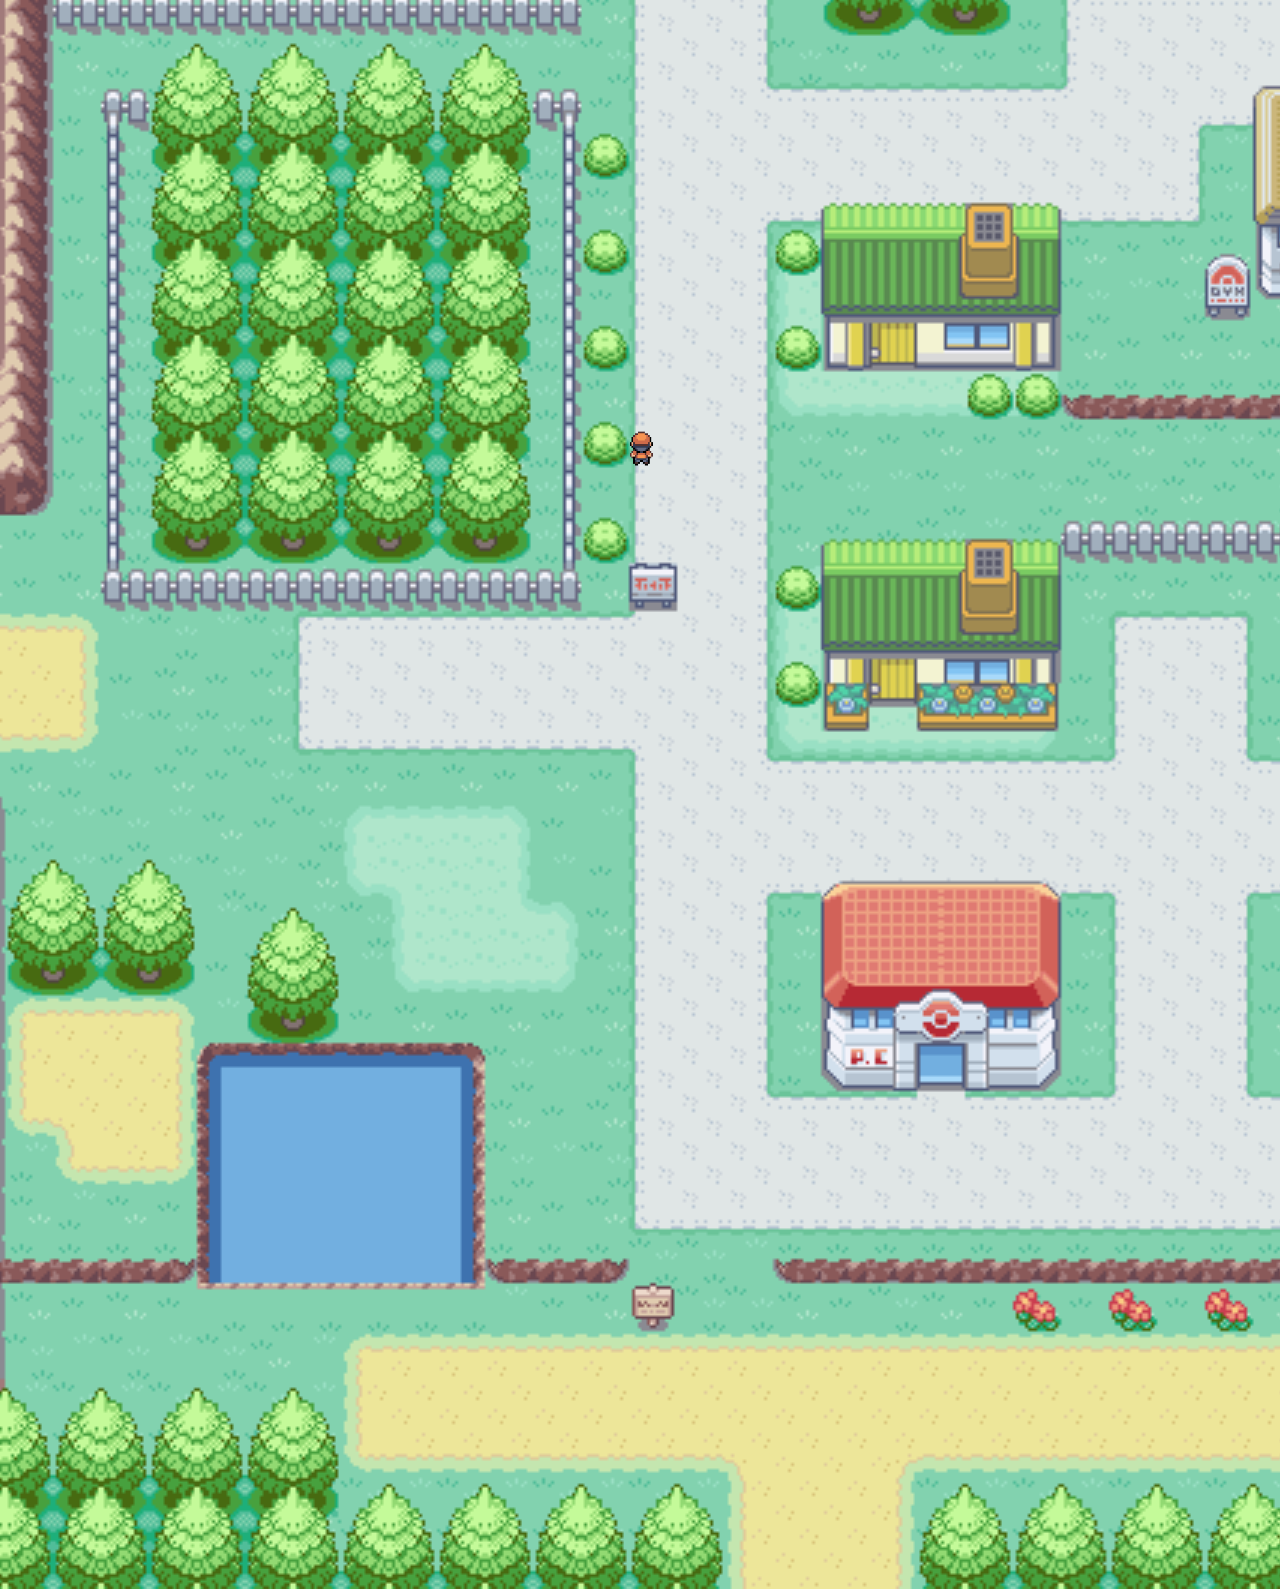
<file: index.html>
<html lang="en">
<head>
    <meta charset="UTF-8">
    <meta http-equiv="X-UA-Compatible" content="IE=edge">
    <meta name="viewport" content="width=device-width, initial-scale=1.0">
    <link rel="stylesheet" href="style.css">
    <title>Kesswil City</title>
</head>
<body>
    <div class="player"></div>
    <canvas id="myCanvas" ></canvas>
    <script src="main.js"></script>
</body>
</html>
</file>
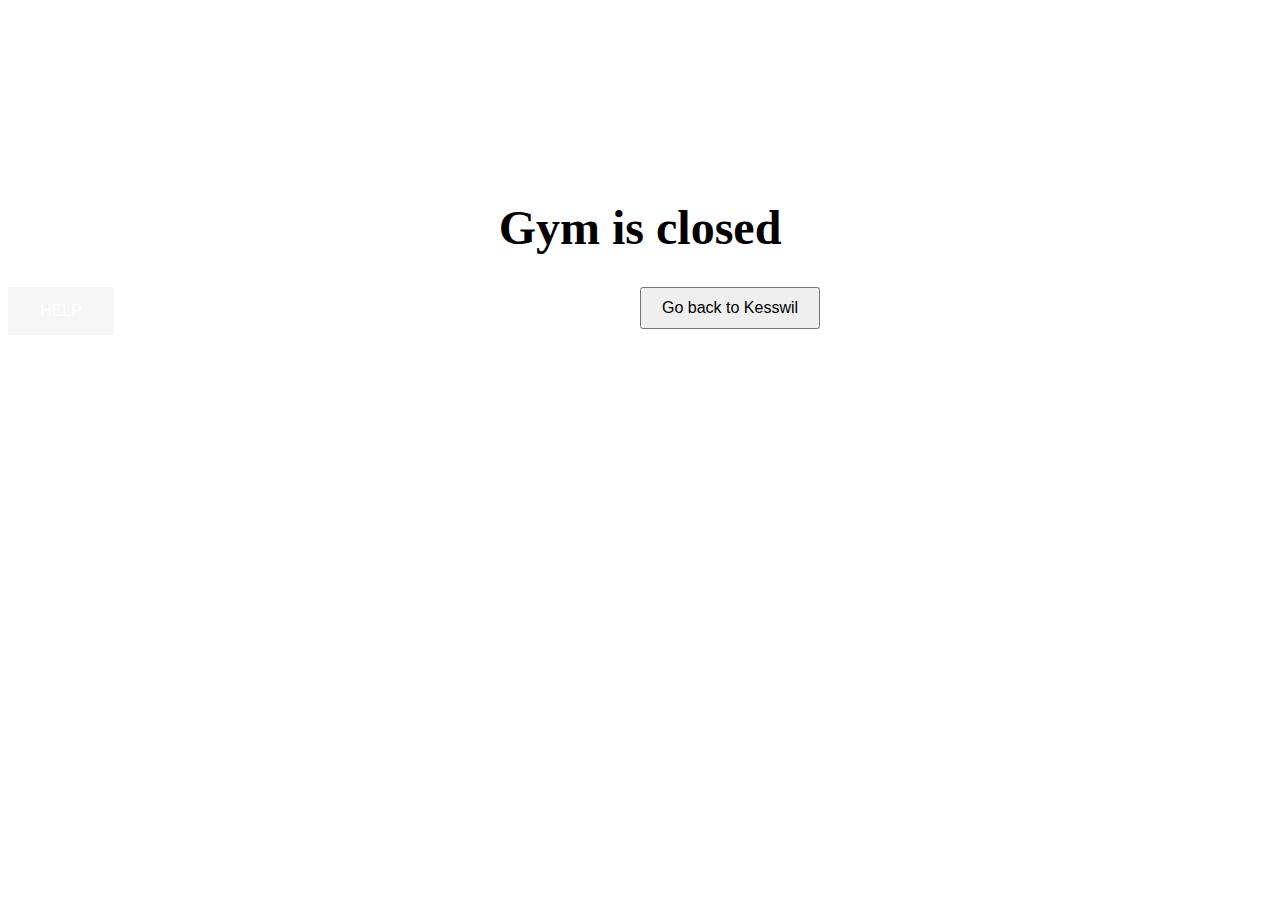
<file: index_gym.html>
<!DOCTYPE html>
<html>
<head>
    <title>Gym Closed</title>
    <style>
        .big-text {
            font-size: 48px;
            text-align: center;
            margin-top: 200px;
        }
        .btn-container {
            text-align: center;
            margin-top: 20px;
        }
        .btn {
            padding: 10px 20px;
            font-size: 16px;
            position: absolute;
            transition: transform 0.3s;
        }
        .backback {
            background-color: #f4f4f4c8;
            border: none;
            color: white;
            padding: 15px 32px;
            text-align: center;
            text-decoration: none;
            display: inline-block;
            font-size: 16px;
}
    </style>
    <script>
        document.addEventListener("DOMContentLoaded", function() {
            const button = document.querySelector(".btn");
            const btnContainer = document.querySelector(".btn-container");
            const maxDistance = 100;

            btnContainer.addEventListener("mousemove", function(event) {
                const buttonRect = button.getBoundingClientRect();
                const containerRect = btnContainer.getBoundingClientRect();

                const buttonCenterX = buttonRect.left + buttonRect.width / 2 - containerRect.left;
                const buttonCenterY = buttonRect.top + buttonRect.height / 2 - containerRect.top;

                const mouseX = event.clientX - containerRect.left;
                const mouseY = event.clientY - containerRect.top;

                const dx = mouseX - buttonCenterX;
                const dy = mouseY - buttonCenterY;

                const distance = Math.sqrt(dx * dx + dy * dy);
                const proximity = Math.max(0, maxDistance - distance);

                const angle = Math.atan2(dy, dx);
                const offsetX = Math.cos(angle) * proximity * 5;
                const offsetY = Math.sin(angle) * proximity * 5;

                button.style.transform = `translate(${offsetX}px, ${offsetY}px)`;
            });
        });
    </script>
</head>
<body>
    <h1 class="big-text">Gym is closed</h1>
    <div class="btn-container">
        <button class="btn" onclick="location.href='index.html'">Go back to Kesswil</button>
    </div>
    <button class="backback" onclick="location.href='index.html'"> HELP </button>
</body>
</html>
</file>
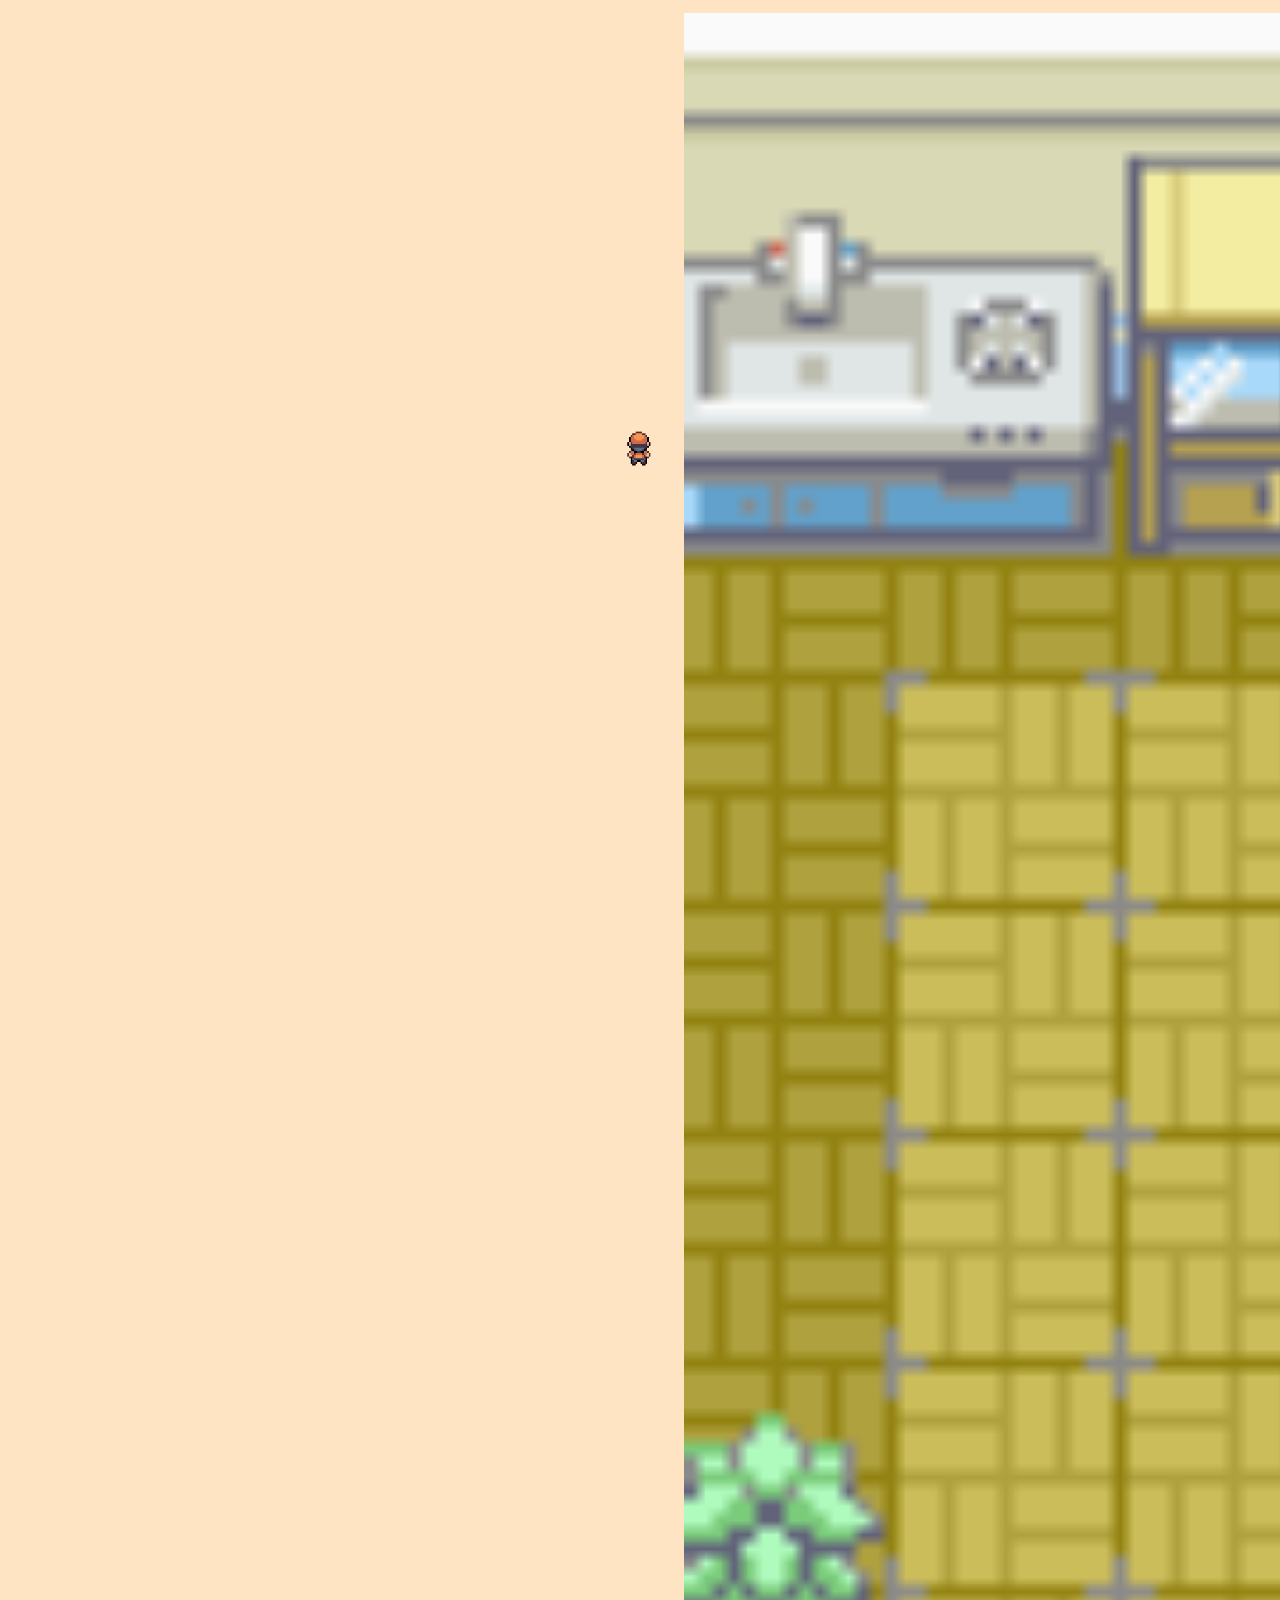
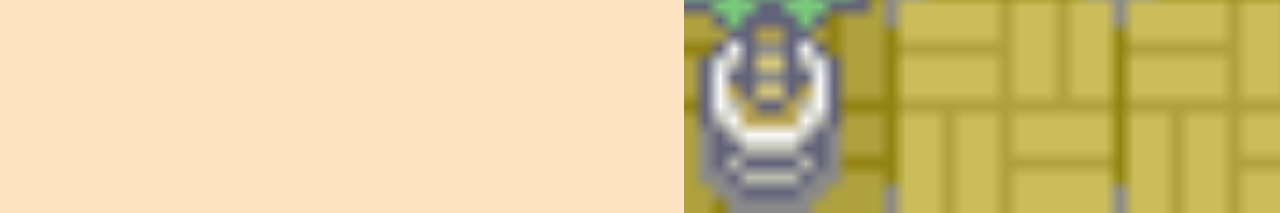
<file: index_house_1.html>
<html lang="en">
<head>
    <meta charset="UTF-8">
    <meta http-equiv="X-UA-Compatible" content="IE=edge">
    <meta name="viewport" content="width=device-width, initial-scale=1.0">
    <link rel="stylesheet" href="style_house_1.css">
    <title>Haus am Wald</title>
</head>
<body>
    <div class="player"></div>
    <canvas id="myCanvas" ></canvas>
    <script src="main_house_1.js"></script>
</body>
</html>
</file>
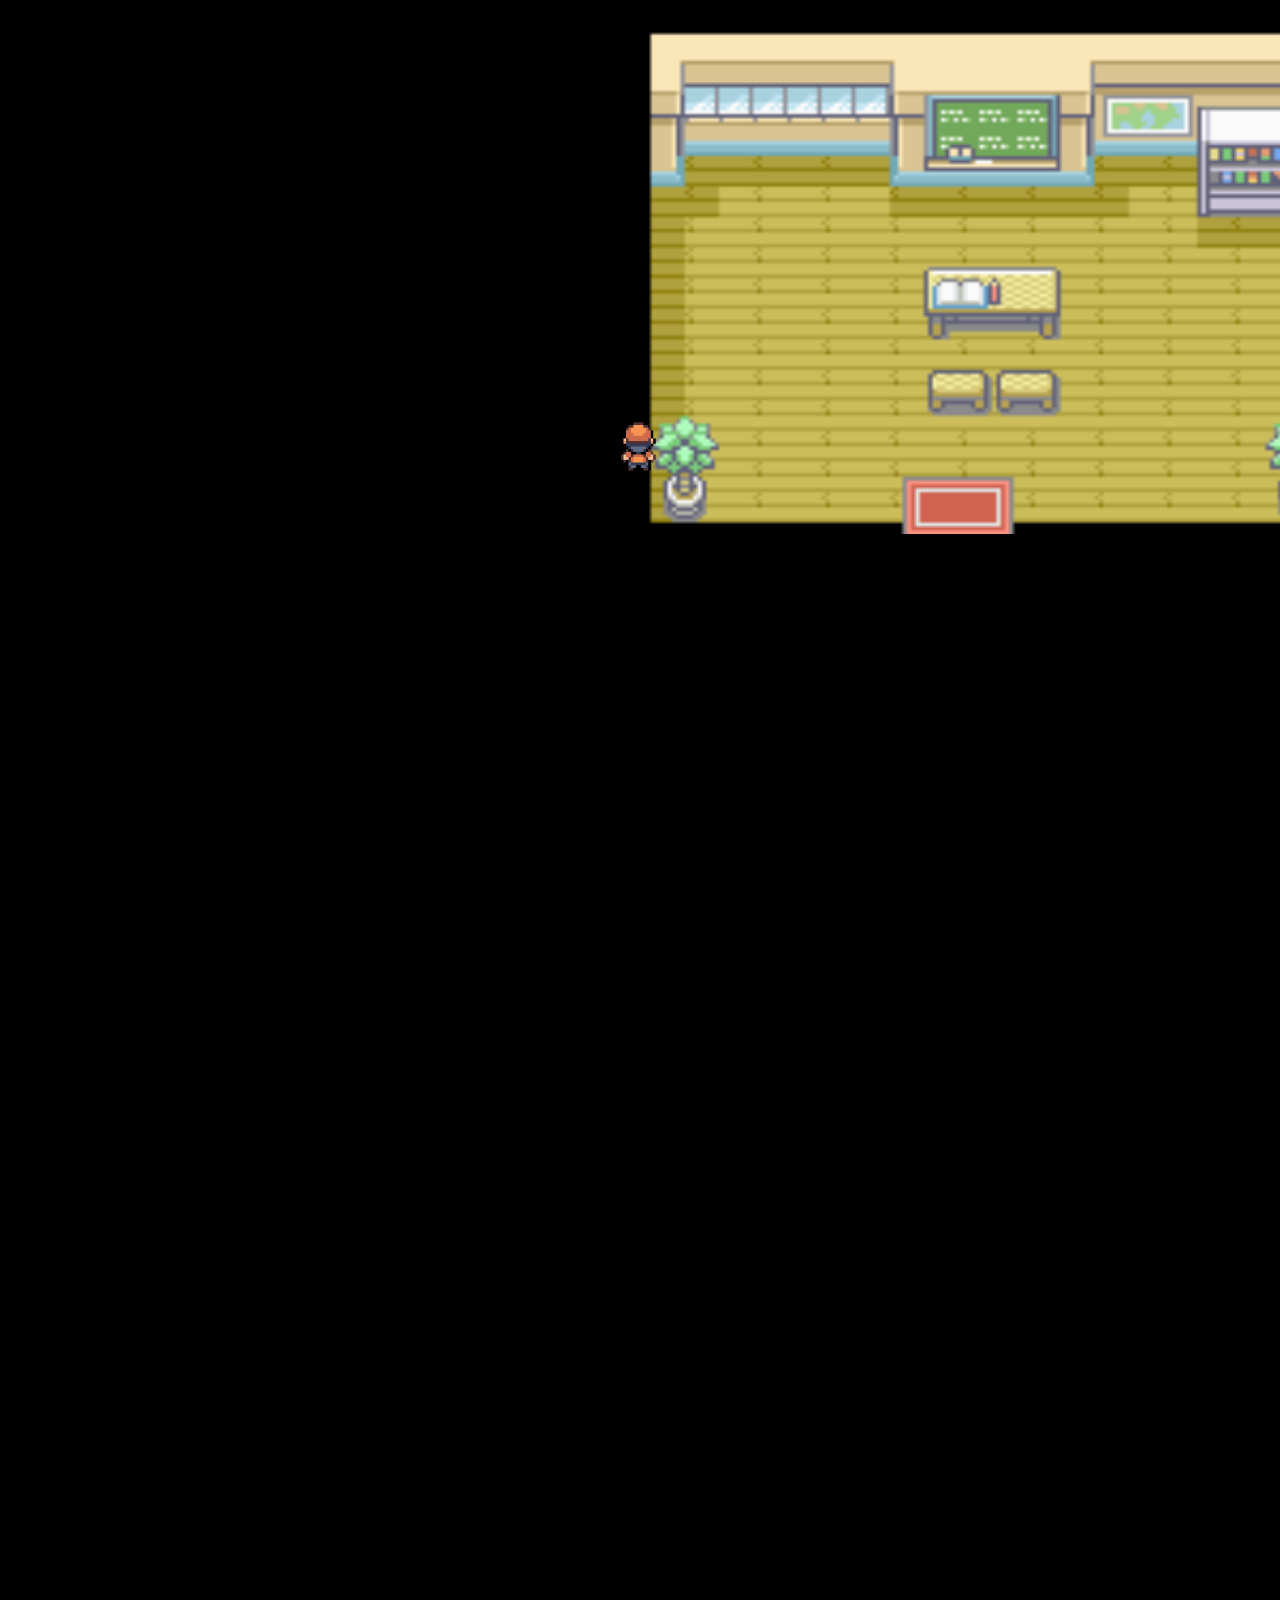
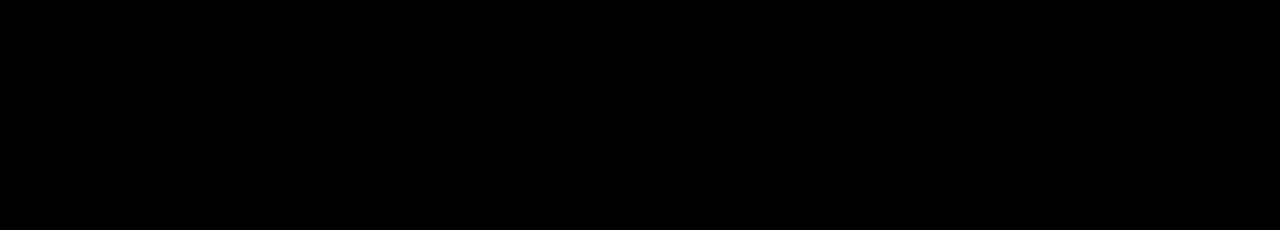
<file: index_house_2.html>
<html lang="en">
<head>
    <meta charset="UTF-8">
    <meta http-equiv="X-UA-Compatible" content="IE=edge">
    <meta name="viewport" content="width=device-width, initial-scale=1.0">
    <link rel="stylesheet" href="style_house_2.css">
    <title>Haus am See</title>
</head>
<body>
    <div class="player"></div>
    <canvas id="myCanvas" ></canvas>
    <script src="main_house_2.js"></script>
</body>
</html>
</file>
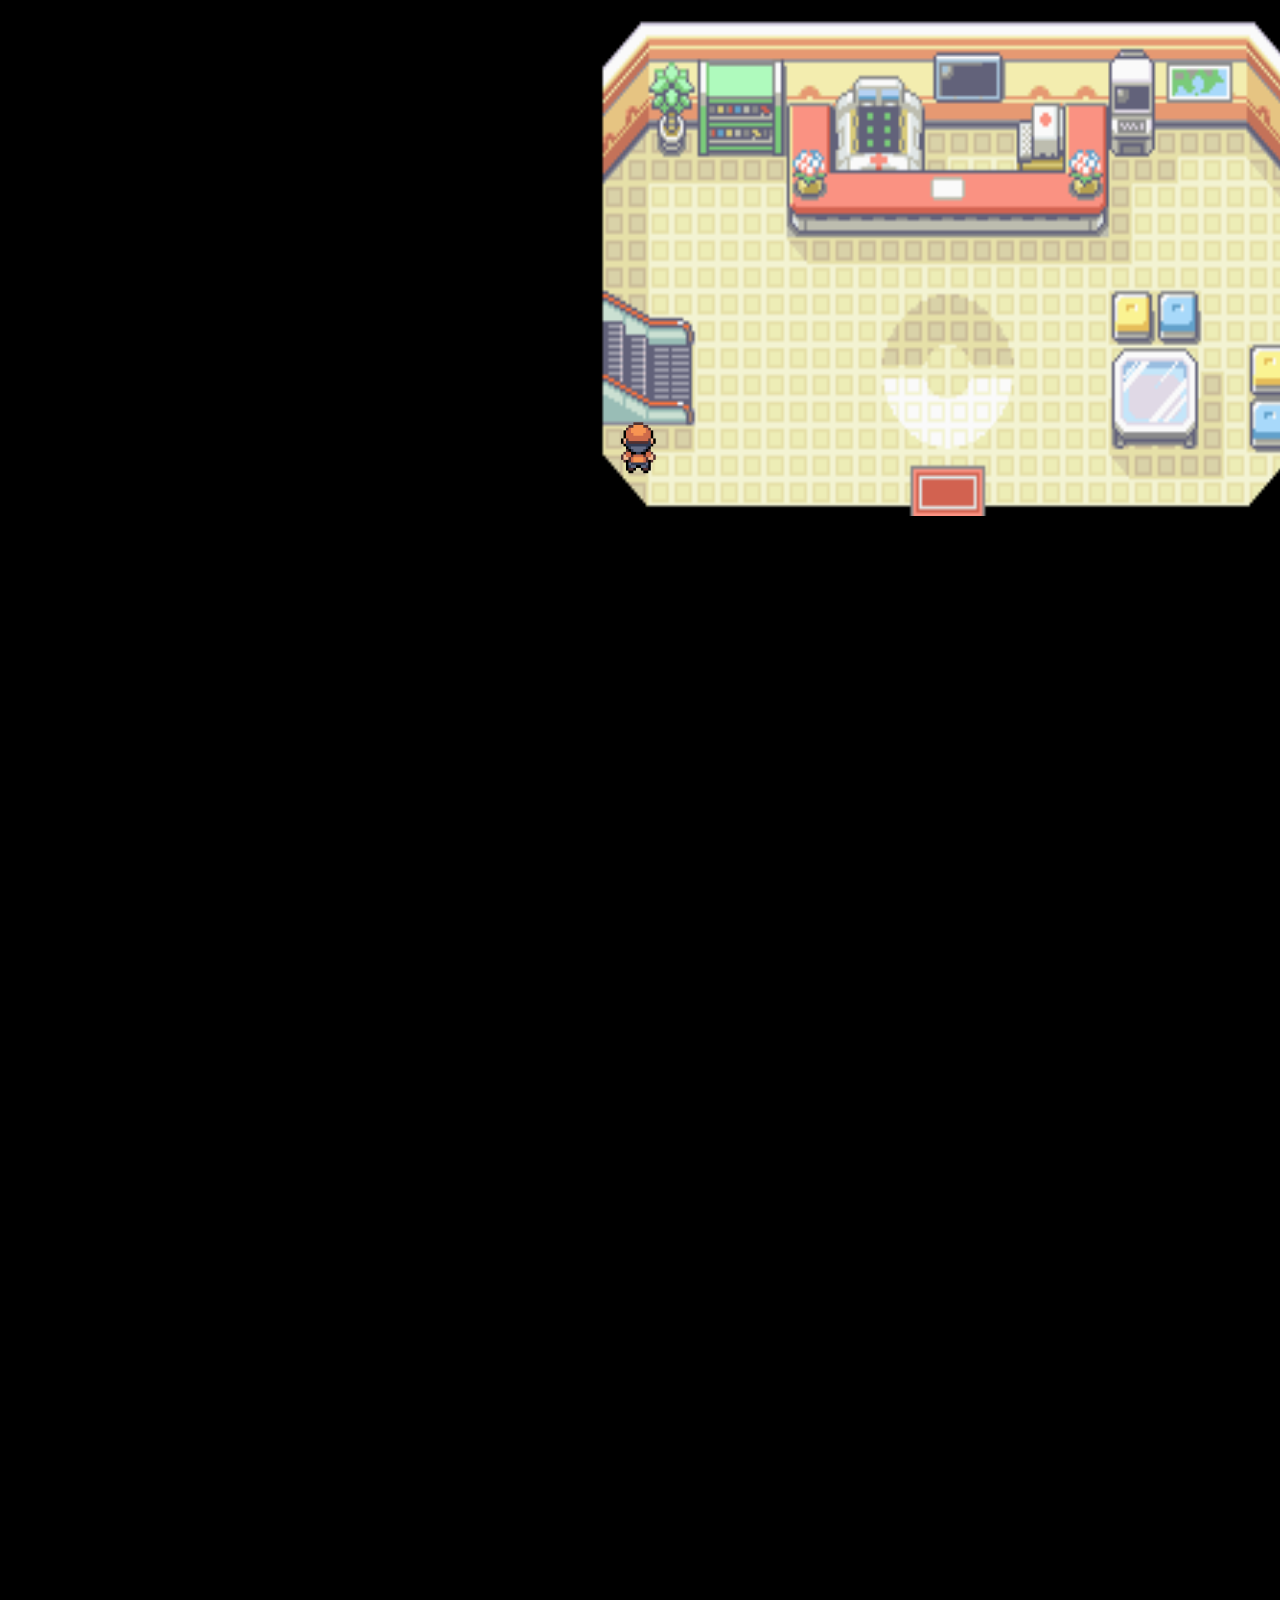
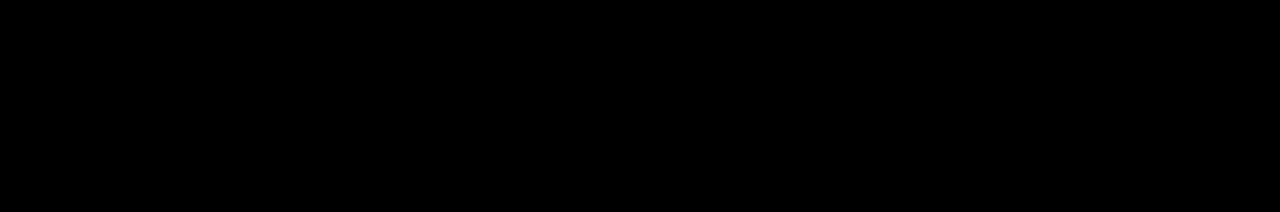
<file: index_pstop.html>
<html lang="en">
<head>
    <meta charset="UTF-8">
    <meta http-equiv="X-UA-Compatible" content="IE=edge">
    <meta name="viewport" content="width=device-width, initial-scale=1.0">
    <link rel="stylesheet" href="style_pstop.css">
    <title>PokeStop</title>
</head>
<body>
    <div class="player"></div>
    <canvas id="myCanvas" ></canvas>
    <script src="main_pstop.js"></script>
</body>
</html>
</file>
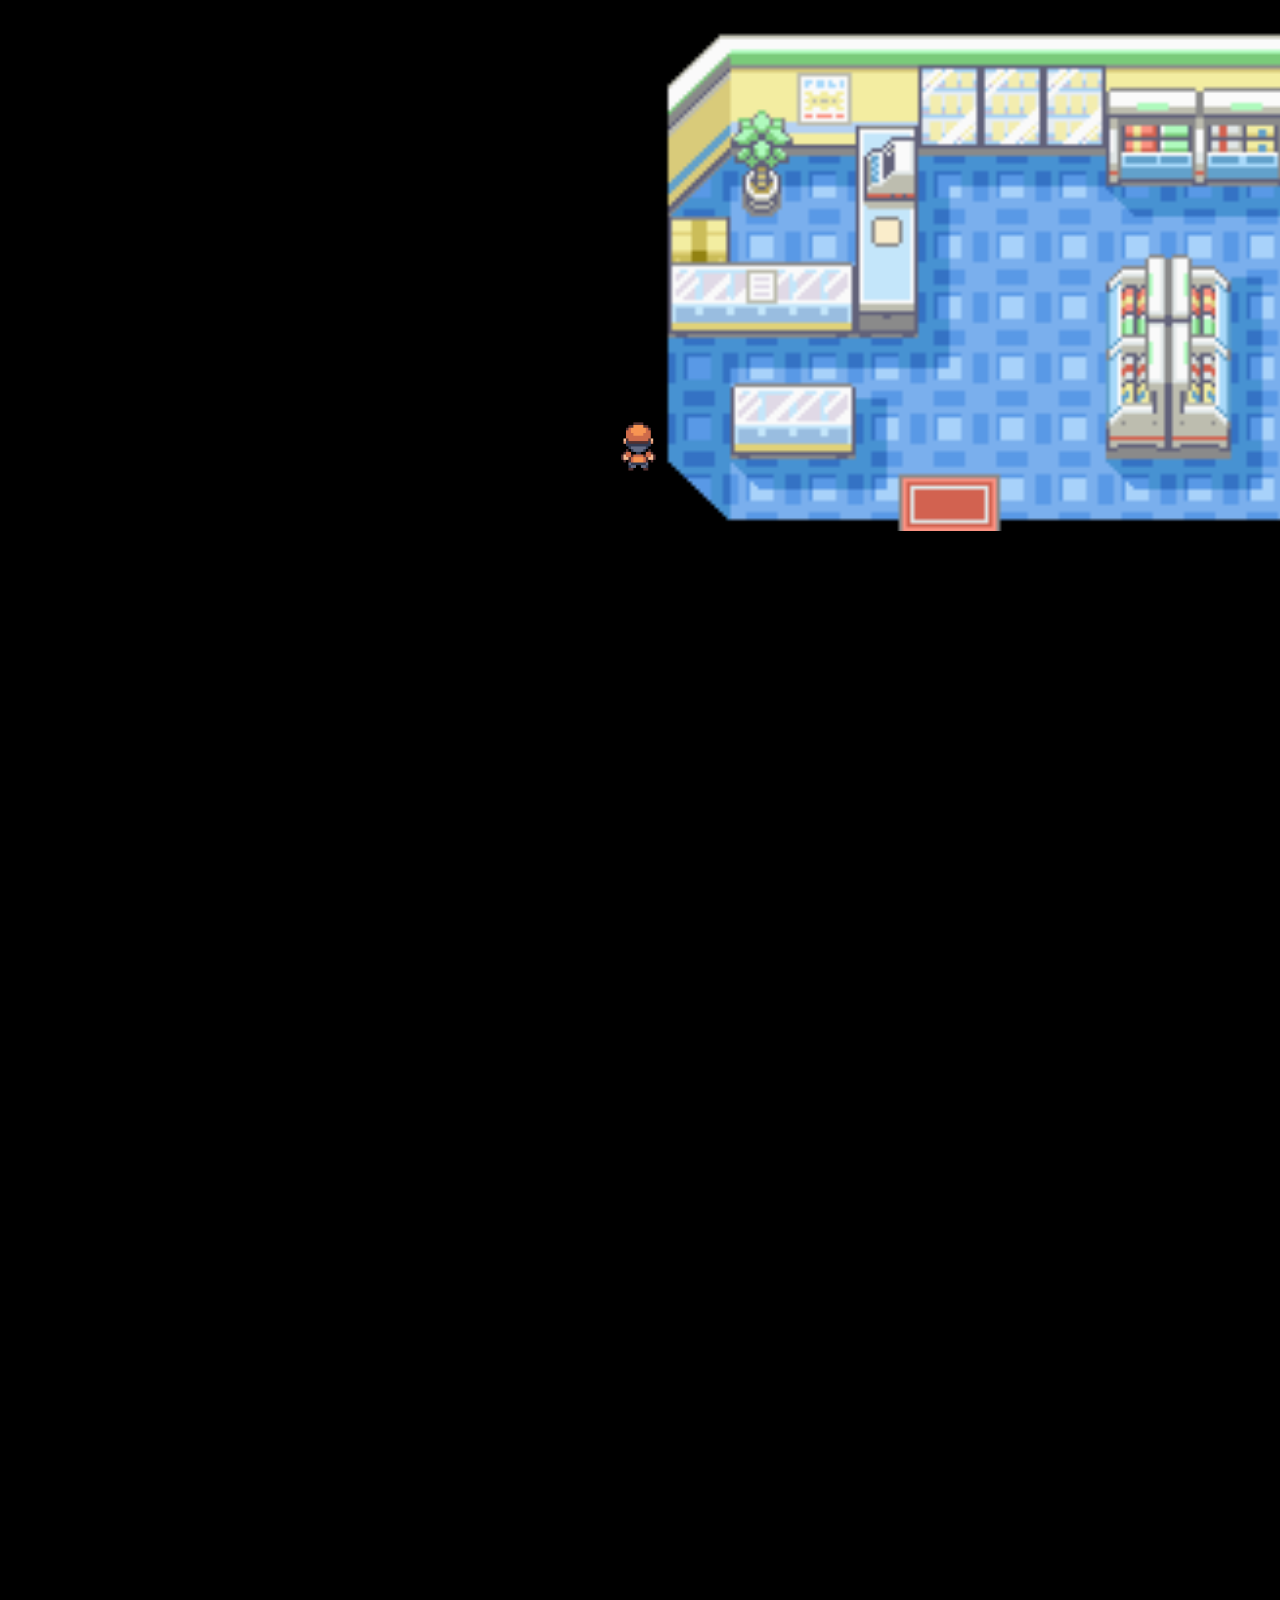
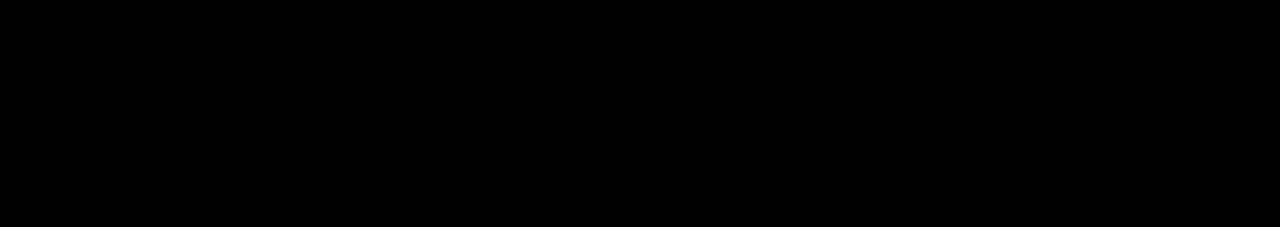
<file: index_pstore.html>
<html lang="en">
<head>
    <meta charset="UTF-8">
    <meta http-equiv="X-UA-Compatible" content="IE=edge">
    <meta name="viewport" content="width=device-width, initial-scale=1.0">
    <link rel="stylesheet" href="style_pstore.css">
    <title>PokeStore</title>
</head>
<body>
    <div class="player"></div>
    <canvas id="myCanvas" ></canvas>
    <script src="main_pstore.js"></script>
</body>
</html>
</file>
<file: style.css>
body {
    background-color:bisque;
}
.player{
    width: 35px;
    height: 50px;
    background-image: url("assets/player_front.png");
    background-size: 120px 50px;
    background-position: -40px 0;
    position: absolute;
    background-repeat: no-repeat;
    z-index: 999;
    left: 50%;
    top: 50%;
    transform: translate(-50%, -50%);
}
.player.active{
    animation: .2s walk linear infinite;
}

@keyframes walk{
    0%, 32%{
        background-position: 0 0;
    }
    33%, 65%{
        background-position: -40px 0;
    }
    66%, 100%{
        background-position: -80px 0;
    }
}

#myCanvas{
    background-image: url("assets/map_draussen.png");
    background-repeat: no-repeat;
    background-size: 2352px 1923px ; 
    margin: 0;
    overflow: hidden;
    z-index: -2;
}
</file>
<file: style_house_1.css>
body {
    background-color:bisque;
}
.player{
    width: 40px;
    height: 50px;
    background-image: url("assets/player_front.png");
    background-size: 120px 50px;
    background-position: -40px 0;
    position: absolute;
    background-repeat: no-repeat;
    z-index: 999;
    left: 50%;
    top: 50%;
    transform: translate(-50%, -50%);
}
.player.active{
    animation: .2s walk linear infinite;
}

@keyframes walk{
    0%, 32%{
        background-position: 0 0;
    }
    33%, 65%{
        background-position: -40px 0;
    }
    66%, 100%{
        background-position: -80px 0;
    }
}

#myCanvas{
    background-image: url("assets/map_house_1.png");
    background-repeat: no-repeat;
    background-size:contain ; 
    margin: 0;
    overflow: hidden;
    z-index: -2;
    
    

}
</file>
<file: style_house_2.css>
body {
    background-color:black;
}
.player{
    width: 60px;
    height: 75px;
    background-image: url("assets/player_front.png");
    background-size: 180px 75px;
    background-position: -60px 0;
    position: absolute;
    background-repeat: no-repeat;
    z-index: 999;
    left: 50%;
    top: 50%;
    transform: translate(-50%, -50%);
}
.player.active{
    animation: .2s walk linear infinite;
}

@keyframes walk{
    0%, 32%{
        background-position: 0 0;
    }
    33%, 65%{
        background-position: -60px 0;
    }
    66%, 100%{
        background-position: -120px 0;
    }
}

#myCanvas{
    background-image: url("assets/map_house_2.png");
    background-repeat: no-repeat;
    background-size: 696px 504px;
    margin: 0;
    overflow: hidden;
    z-index: -2;
    
    

}
</file>
<file: style_pstop.css>
body {
    background-color:black;
}
.player{
    width: 60px;
    height: 75px;
    background-image: url("assets/player_front.png");
    background-size: 180px 75px;
    background-position: -60px 0;
    position: absolute;
    background-repeat: no-repeat;
    z-index: 999;
    left: 50%;
    top: 50%;
    transform: translate(-50%, -50%);
}
.player.active{
    animation: .2s walk linear infinite;
}

@keyframes walk{
    0%, 32%{
        background-position: 0 0;
    }
    33%, 65%{
        background-position: -60px 0;
    }
    66%, 100%{
        background-position: -120px 0;
    }
}

#myCanvas{
    background-image: url("assets/map_pstop.png");
    background-repeat: no-repeat;
    background-size: 696px 504px;
    margin: 0;
    overflow: hidden;
    z-index: -2;
    
    

}
</file>
<file: style_pstore.css>
body {
    background-color:black;
}
.player{
    width: 60px;
    height: 75px;
    background-image: url("assets/player_front.png");
    background-size: 180px 75px;
    background-position: -60px 0;
    position: absolute;
    background-repeat: no-repeat;
    z-index: 999;
    left: 50%;
    top: 50%;
    transform: translate(-50%, -50%);
}
.player.active{
    animation: .2s walk linear infinite;
}

@keyframes walk{
    0%, 32%{
        background-position: 0 0;
    }
    33%, 65%{
        background-position: -60px 0;
    }
    66%, 100%{
        background-position: -120px 0;
    }
}

#myCanvas{
    background-image: url("assets/map_pstore.png");
    background-repeat: no-repeat;
    background-size: 696px 504px;
    margin: 0;
    overflow: hidden;
    z-index: -2;
    
    

}
</file>
